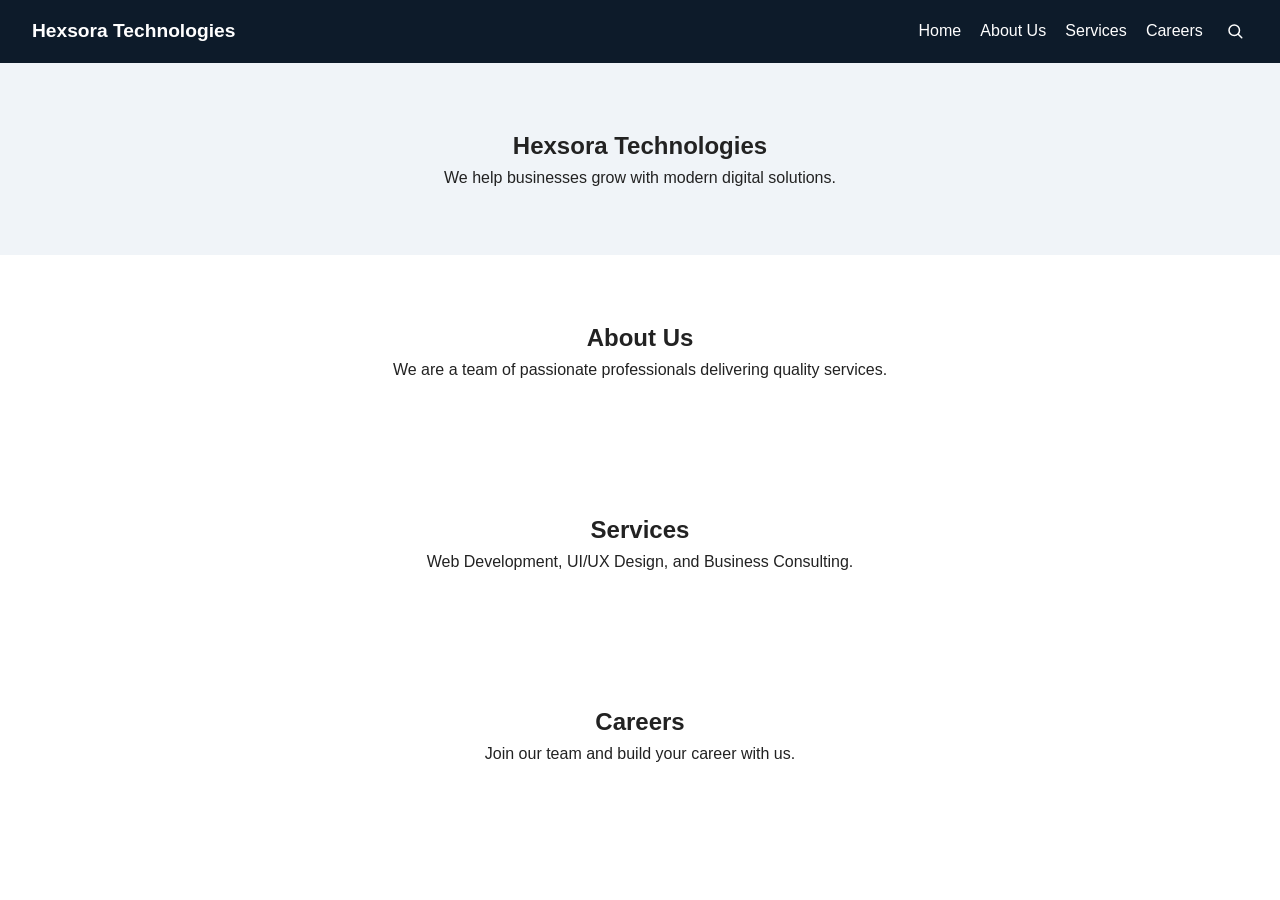
<file: index.html>
<!DOCTYPE html>
<html lang="en">
<head>
  <meta charset="UTF-8" />
  <meta name="viewport" content="width=device-width, initial-scale=1.0" />
  <title>Company Website</title>
  <link rel="stylesheet" href="styles.css" />
</head>
<body>
  <header>
    <nav class="navbar">
      <div class="logo">Hexsora Technologies</div>
      <ul class="nav-links">
        <li><a href="#home">Home</a></li>
        <li><a href="#about">About Us</a></li>
        <li><a href="#services">Services</a></li>
        <li><a href="#careers">Careers</a></li>
        <li class="nav-search">
          <button class="nav-icon-button" type="button" aria-label="Search">
            <svg xmlns="http://www.w3.org/2000/svg" width="18" height="18" viewBox="0 0 24 24" fill="none" stroke="currentColor" stroke-width="2" stroke-linecap="round" stroke-linejoin="round" aria-hidden="true">
              <circle cx="11" cy="11" r="7"></circle>
              <line x1="21" y1="21" x2="16.65" y2="16.65"></line>
            </svg>
          </button>
        </li>
      </ul>
    </nav>
  </header>

  <main>
    <section id="home" class="section hero">
      <h1>Hexsora Technologies</h1>
      <p>We help businesses grow with modern digital solutions.</p>
    </section>

    <section id="about" class="section">
      <h2>About Us</h2>
      <p>We are a team of passionate professionals delivering quality services.</p>
    </section>

    <section id="services" class="section">
      <h2>Services</h2>
      <p>Web Development, UI/UX Design, and Business Consulting.</p>
    </section>

    <section id="careers" class="section">
      <h2>Careers</h2>
      <p>Join our team and build your career with us.</p>
    </section>
  </main>
</body>
</html>
</file>
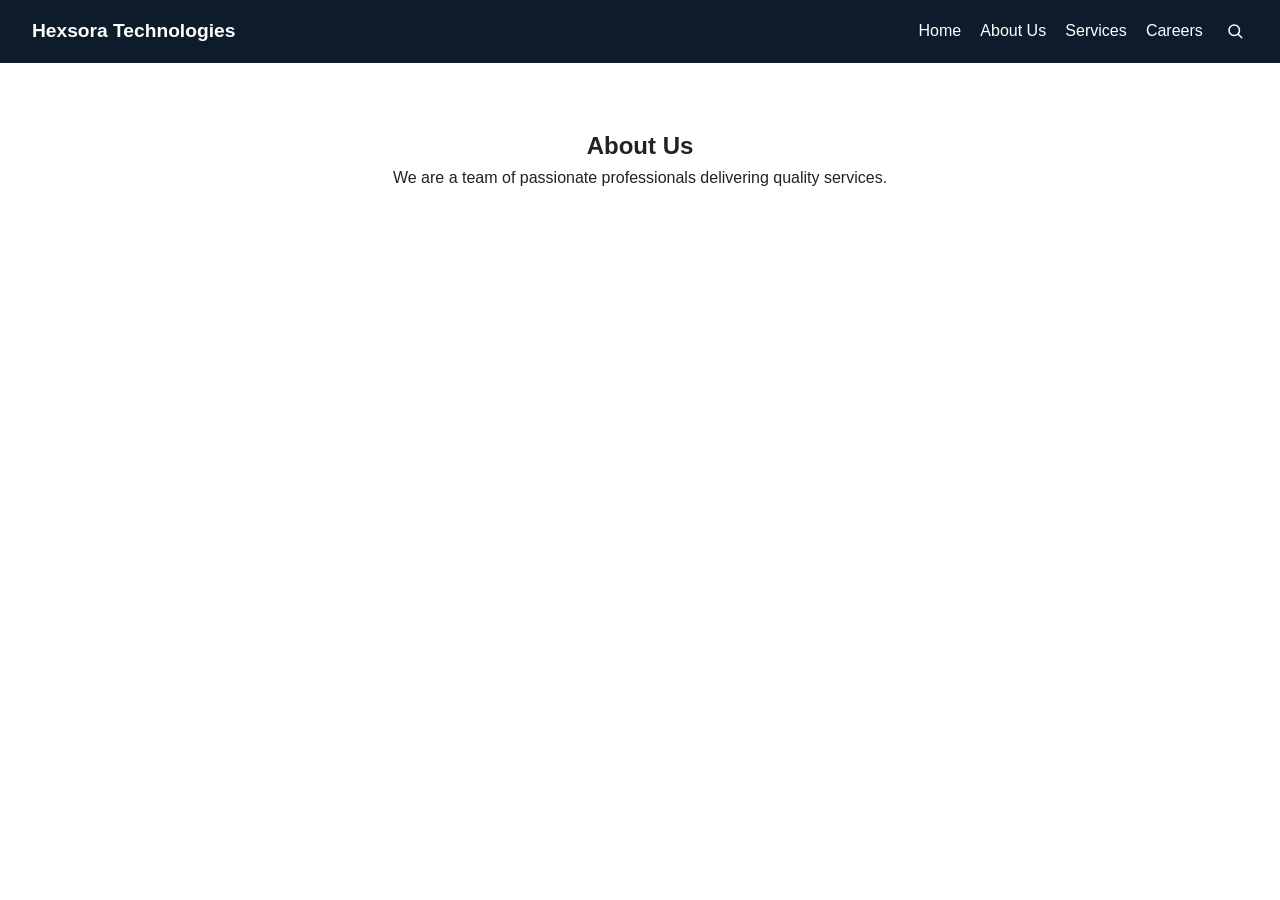
<file: about.html>
<!DOCTYPE html>
<html lang="en">
<head>
  <meta charset="UTF-8" />
  <meta name="viewport" content="width=device-width, initial-scale=1.0" />
  <title>About Us - Hexsora Technologies</title>
  <link rel="stylesheet" href="styles.css" />
</head>
<body>
  <header>
    <nav class="navbar">
      <div class="logo">Hexsora Technologies</div>
      <ul class="nav-links">
        <li><a href="index.html">Home</a></li>
        <li><a href="about.html">About Us</a></li>
        <li><a href="services.html">Services</a></li>
        <li><a href="careers.html">Careers</a></li>
        <li class="nav-search">
          <button class="nav-icon-button" type="button" aria-label="Search">
            <svg xmlns="http://www.w3.org/2000/svg" width="18" height="18" viewBox="0 0 24 24" fill="none" stroke="currentColor" stroke-width="2" stroke-linecap="round" stroke-linejoin="round" aria-hidden="true">
              <circle cx="11" cy="11" r="7"></circle>
              <line x1="21" y1="21" x2="16.65" y2="16.65"></line>
            </svg>
          </button>
        </li>
      </ul>
    </nav>
  </header>

  <main>
    <section class="section">
      <h1>About Us</h1>
      <p>We are a team of passionate professionals delivering quality services.</p>
    </section>
  </main>
</body>
</html>
</file>
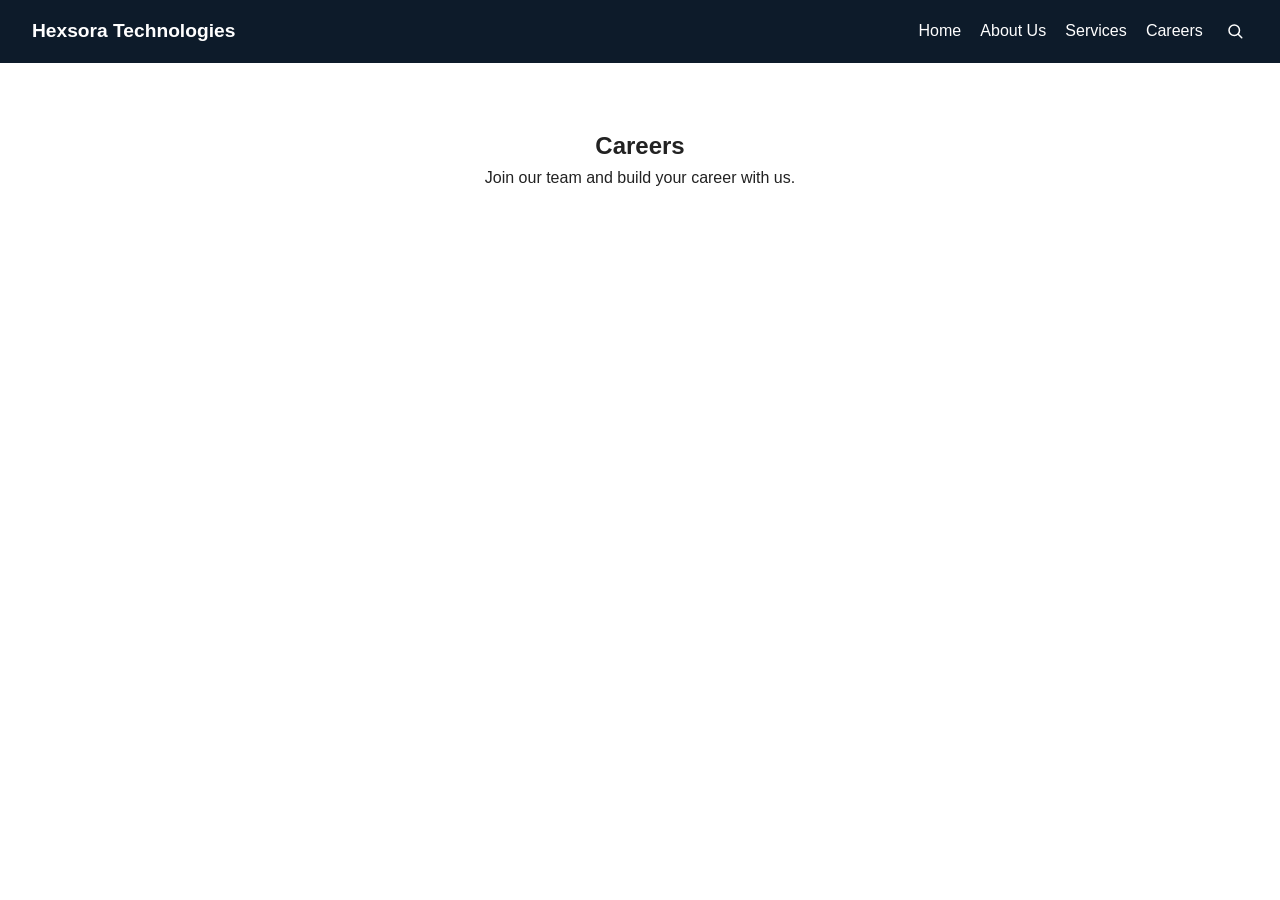
<file: careers.html>
<!DOCTYPE html>
<html lang="en">
<head>
  <meta charset="UTF-8" />
  <meta name="viewport" content="width=device-width, initial-scale=1.0" />
  <title>Careers - Hexsora Technologies</title>
  <link rel="stylesheet" href="styles.css" />
</head>
<body>
  <header>
    <nav class="navbar">
      <div class="logo">Hexsora Technologies</div>
      <ul class="nav-links">
        <li><a href="index.html">Home</a></li>
        <li><a href="about.html">About Us</a></li>
        <li><a href="services.html">Services</a></li>
        <li><a href="careers.html">Careers</a></li>
        <li class="nav-search">
          <button class="nav-icon-button" type="button" aria-label="Search">
            <svg xmlns="http://www.w3.org/2000/svg" width="18" height="18" viewBox="0 0 24 24" fill="none" stroke="currentColor" stroke-width="2" stroke-linecap="round" stroke-linejoin="round" aria-hidden="true">
              <circle cx="11" cy="11" r="7"></circle>
              <line x1="21" y1="21" x2="16.65" y2="16.65"></line>
            </svg>
          </button>
        </li>
      </ul>
    </nav>
  </header>

  <main>
    <section class="section">
      <h1>Careers</h1>
      <p>Join our team and build your career with us.</p>
    </section>
  </main>
</body>
</html>
</file>
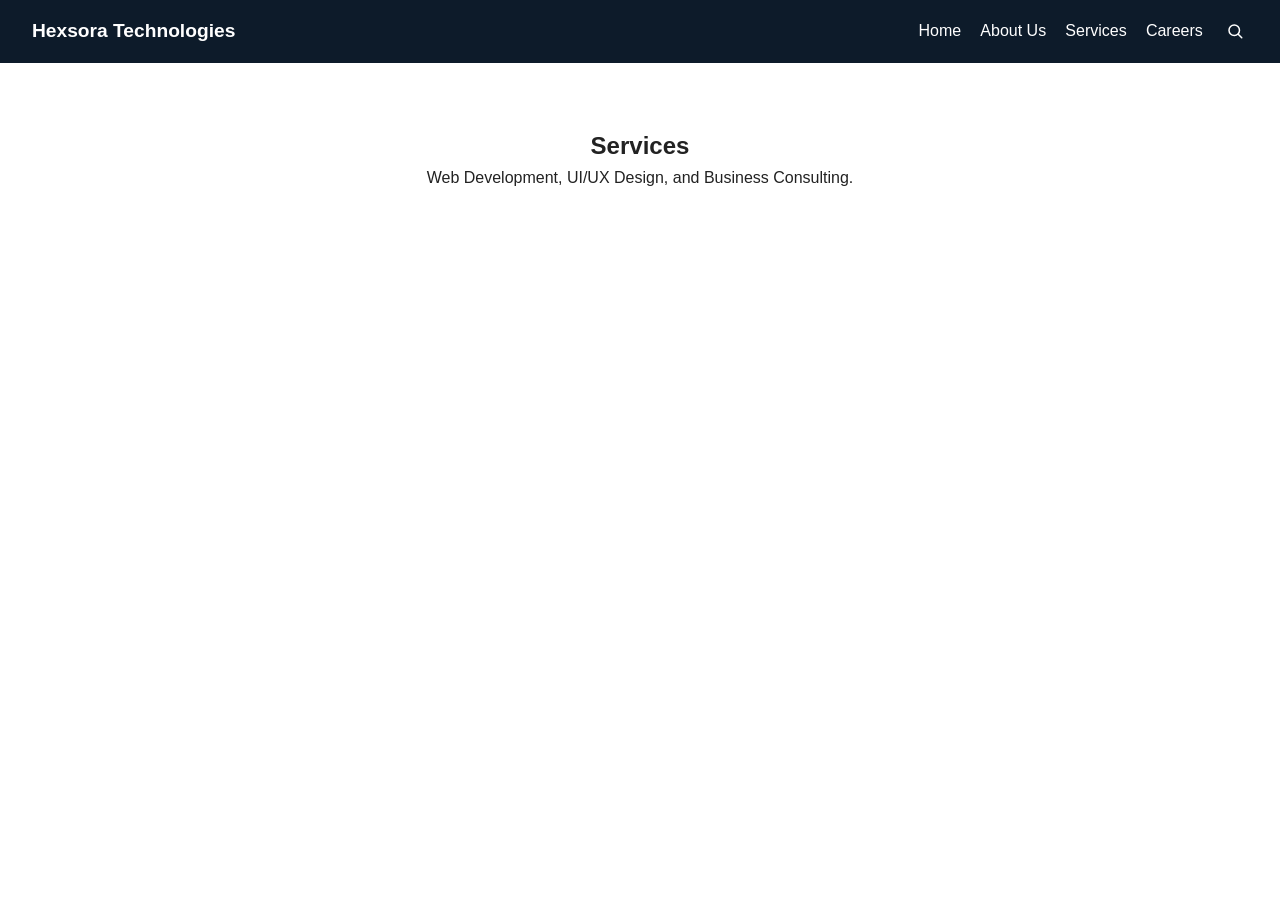
<file: services.html>
<!DOCTYPE html>
<html lang="en">
<head>
  <meta charset="UTF-8" />
  <meta name="viewport" content="width=device-width, initial-scale=1.0" />
  <title>Services - Hexsora Technologies</title>
  <link rel="stylesheet" href="styles.css" />
</head>
<body>
  <header>
    <nav class="navbar">
      <div class="logo">Hexsora Technologies</div>
      <ul class="nav-links">
        <li><a href="index.html">Home</a></li>
        <li><a href="about.html">About Us</a></li>
        <li><a href="services.html">Services</a></li>
        <li><a href="careers.html">Careers</a></li>
        <li class="nav-search">
          <button class="nav-icon-button" type="button" aria-label="Search">
            <svg xmlns="http://www.w3.org/2000/svg" width="18" height="18" viewBox="0 0 24 24" fill="none" stroke="currentColor" stroke-width="2" stroke-linecap="round" stroke-linejoin="round" aria-hidden="true">
              <circle cx="11" cy="11" r="7"></circle>
              <line x1="21" y1="21" x2="16.65" y2="16.65"></line>
            </svg>
          </button>
        </li>
      </ul>
    </nav>
  </header>

  <main>
    <section class="section">
      <h1>Services</h1>
      <p>Web Development, UI/UX Design, and Business Consulting.</p>
    </section>
  </main>
</body>
</html>
</file>
<file: styles.css>
* {
    margin: 0;
    padding: 0;
    box-sizing: border-box;
    font-family: Arial, sans-serif;
  }
  
  body {
    line-height: 1.6;
    color: #222;
  }
  
  .navbar {
    display: flex;
    justify-content: space-between;
    align-items: center;
    background: #0d1b2a;
    color: #fff;
    padding: 1rem 2rem;
    position: sticky;
    top: 0;
  }
  
  .logo {
    font-size: 1.2rem;
    font-weight: bold;
  }
  
  .nav-links {
    list-style: none;
    display: flex;
    gap: 1.2rem;
  }
  
  .nav-links a {
    color: #fff;
    text-decoration: none;
    font-weight: 500;
  }
  
  .nav-links a:hover {
    color: #ffd166;
  }
  
  .nav-search {
    display: flex;
    align-items: center;
  }
  
  .nav-icon-button {
    background: transparent;
    border: none;
    color: #fff;
    cursor: pointer;
    display: inline-flex;
    align-items: center;
    justify-content: center;
    padding: 0.25rem;
    border-radius: 0.35rem;
  }
  
  .nav-icon-button:hover {
    color: #ffd166;
    background: rgba(255, 209, 102, 0.12);
  }
  
  .nav-icon-button:focus {
    outline: 2px solid #ffd166;
    outline-offset: 2px;
  }
  
  .section {
    padding: 4rem 2rem;
    text-align: center;
  }
  
  .hero {
    background: #f0f4f8;
  }
  
  .contact-btn {
    margin-top: 1rem;
    background: #0d1b2a;
    color: #fff;
    border: none;
    padding: 0.65rem 1.25rem;
    border-radius: 0.4rem;
    font-weight: 600;
    cursor: pointer;
  }
  
  .contact-btn:hover {
    background: #1b263b;
  }
  
  .contact-btn:focus {
    outline: 2px solid #ffd166;
    outline-offset: 2px;
  }
</file>
